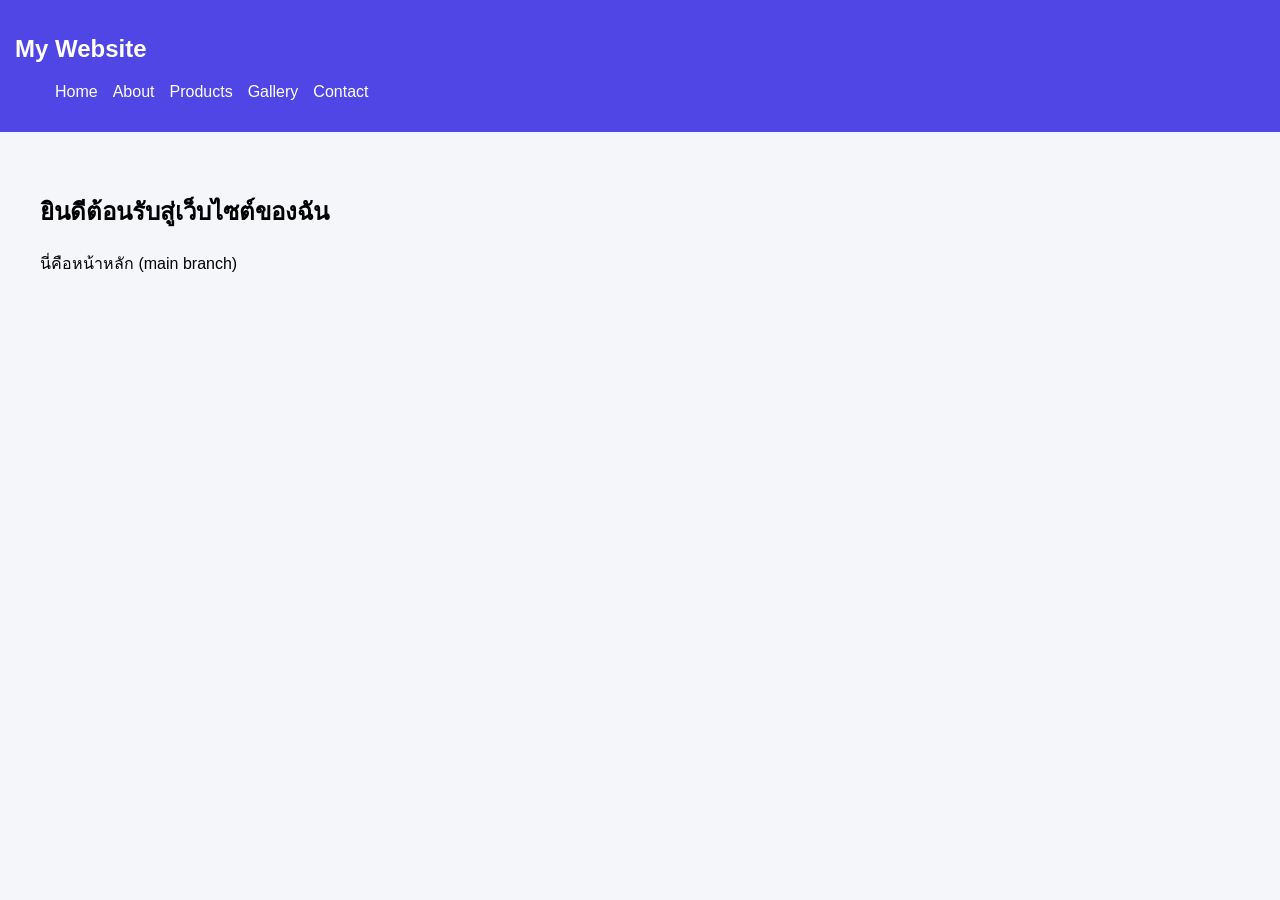
<file: index.html>
<!DOCTYPE html>
<html lang="th">
<head>
  <meta charset="UTF-8">
  <title>My Website - Home</title>
  <link rel="stylesheet" href="style.css">
</head>
<body>

  <nav>
    <h1>My Website</h1>
    <ul>
      <li><a href="index.html">Home</a></li>
      <li><a href="about.html">About</a></li>
      <li><a href="products.html">Products</a></li>
      <li><a href="gallery.html">Gallery</a></li>
      <li><a href="contact.html">Contact</a></li>
    </ul>
  </nav>

  <main>
    <h2>ยินดีต้อนรับสู่เว็บไซต์ของฉัน</h2>
    <p>นี่คือหน้าหลัก (main branch)</p>
  </main>

</body>
</html>
</file>
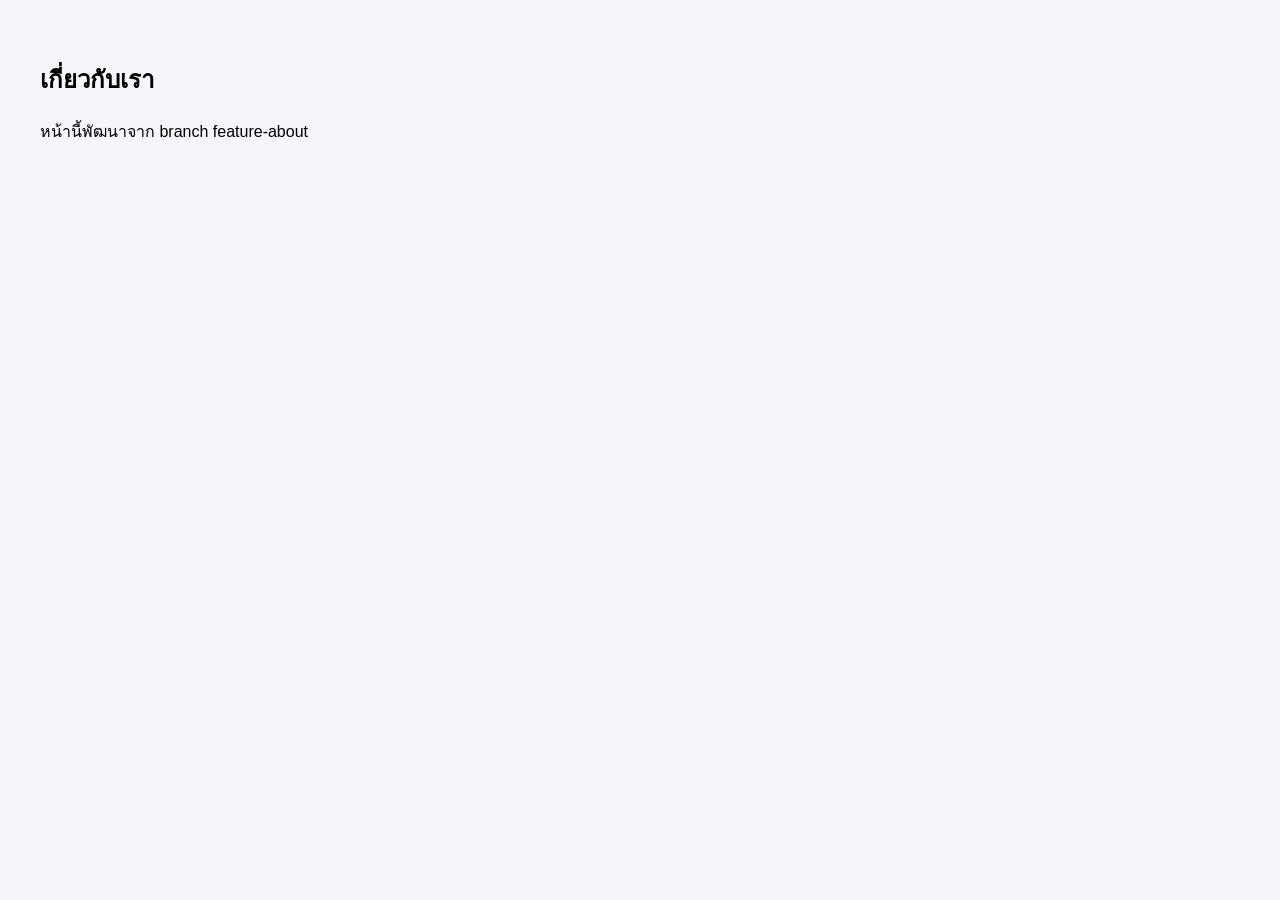
<file: about.html>
<!DOCTYPE html>
<html lang="th">
<head>
  <meta charset="UTF-8">
  <title>About</title>
  <link rel="stylesheet" href="style.css">
</head>
<body>

  <main>
    <h2>เกี่ยวกับเรา</h2>
    <p>หน้านี้พัฒนาจาก branch feature-about</p>
  </main>

</body>
</html>
</file>
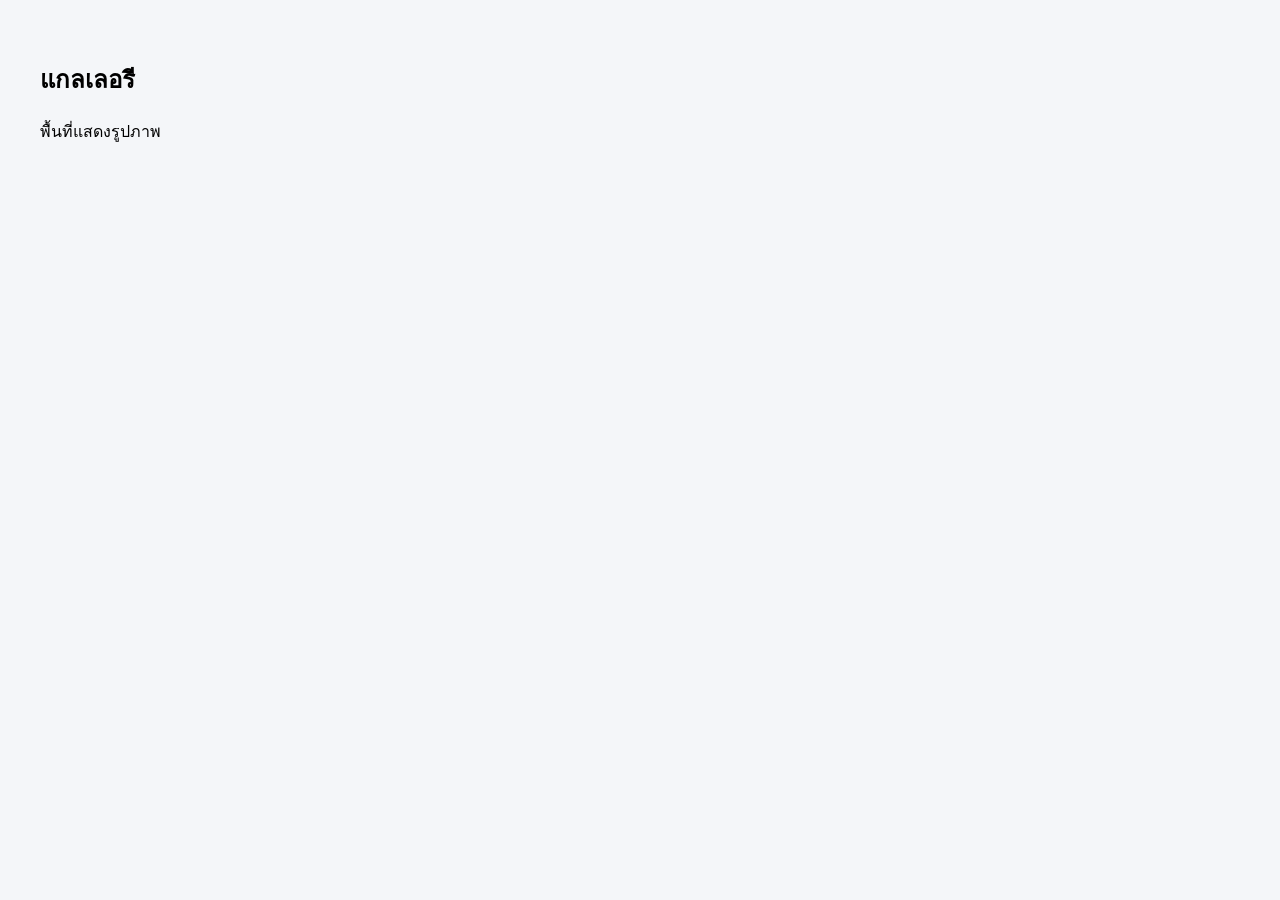
<file: gallery.html>
<!DOCTYPE html>
<html lang="th">
<head>
  <meta charset="UTF-8">
  <title>Gallery</title>
  <link rel="stylesheet" href="style.css">
</head>
<body>

  <main>
    <h2>แกลเลอรี</h2>
    <p>พื้นที่แสดงรูปภาพ</p>
  </main>

</body>
</html>
</file>
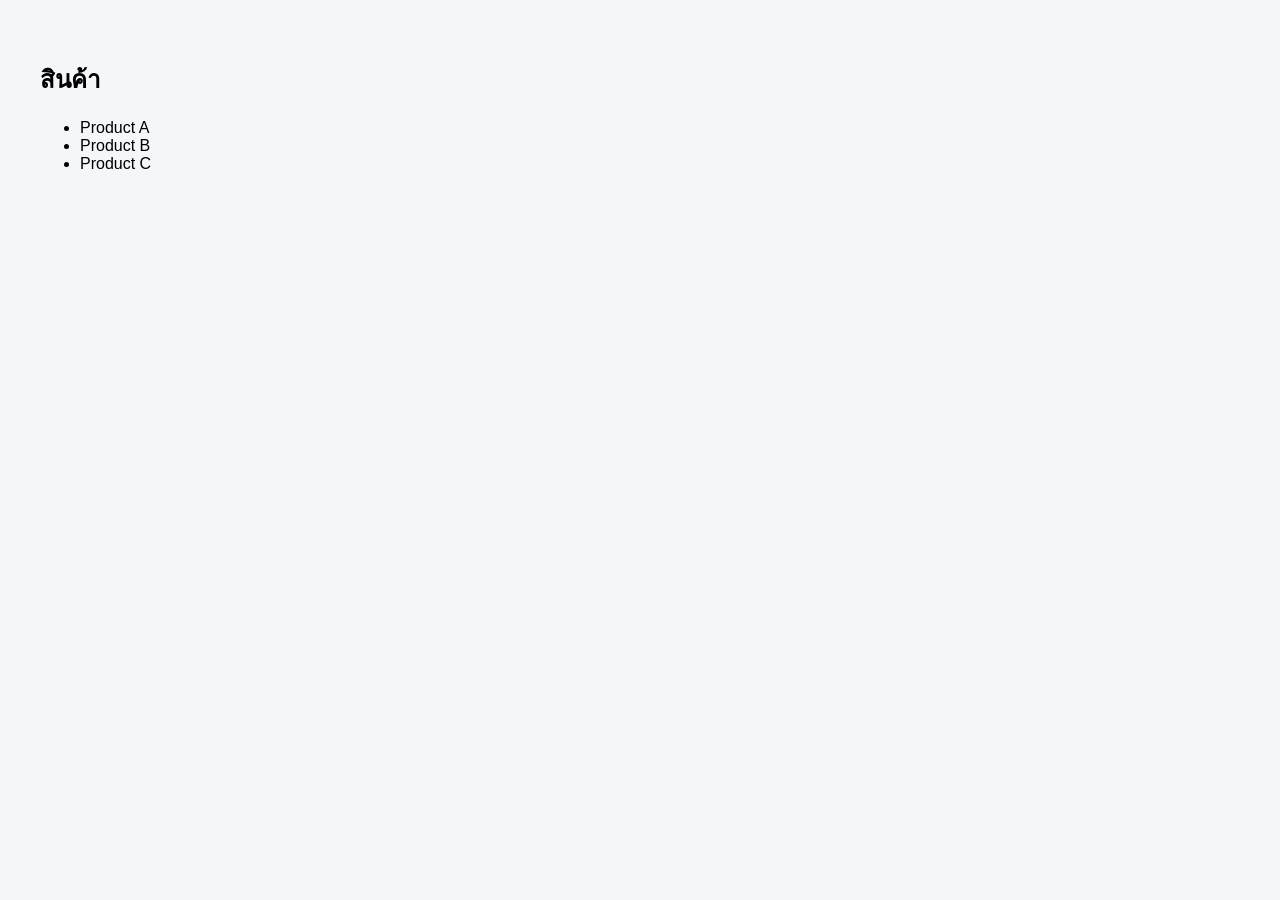
<file: products.html>
<!DOCTYPE html>
<html lang="th">
<head>
  <meta charset="UTF-8">
  <title>Products</title>
  <link rel="stylesheet" href="style.css">
</head>
<body>

  <main>
    <h2>สินค้า</h2>
    <ul>
      <li>Product A</li>
      <li>Product B</li>
      <li>Product C</li>
    </ul>
  </main>

</body>
</html>
</file>
<file: style.css>
body {
  font-family: Arial, sans-serif;
  margin: 0;
  background: #f4f6f9;
}

nav {
  background: #4f46e5;
  color: white;
  padding: 15px;
}

nav ul {
  list-style: none;
  display: flex;
  gap: 15px;
}

nav a {
  color: white;
  text-decoration: none;
}

main {
  padding: 40px;
}
</file>
